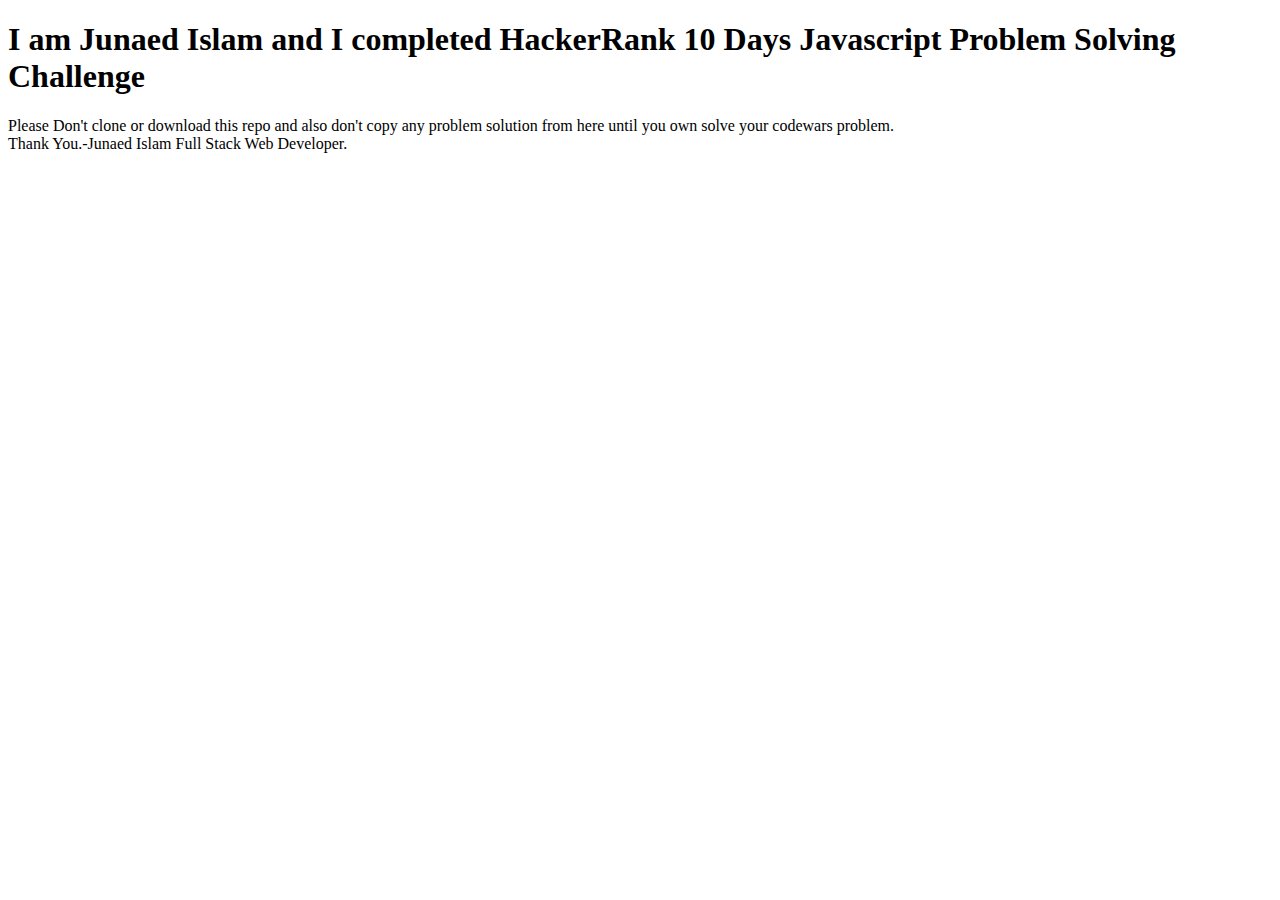
<file: index.html>
<!DOCTYPE html>
<html lang="en">
<head>
    <meta charset="UTF-8">
    <meta http-equiv="X-UA-Compatible" content="IE=edge">
    <meta name="viewport" content="width=device-width, initial-scale=1.0">
    <title>HackerRank Problem Solving</title>
</head>
<body>
    <h1>I am Junaed Islam and I completed HackerRank 10 Days Javascript Problem Solving Challenge</h1>
    <p>Please Don't clone or download this repo and also don't copy any problem solution from here until you own solve your codewars problem. <br> 
        Thank You.-Junaed Islam Full Stack Web Developer.
    </p>
</body>
</html>
</file>
